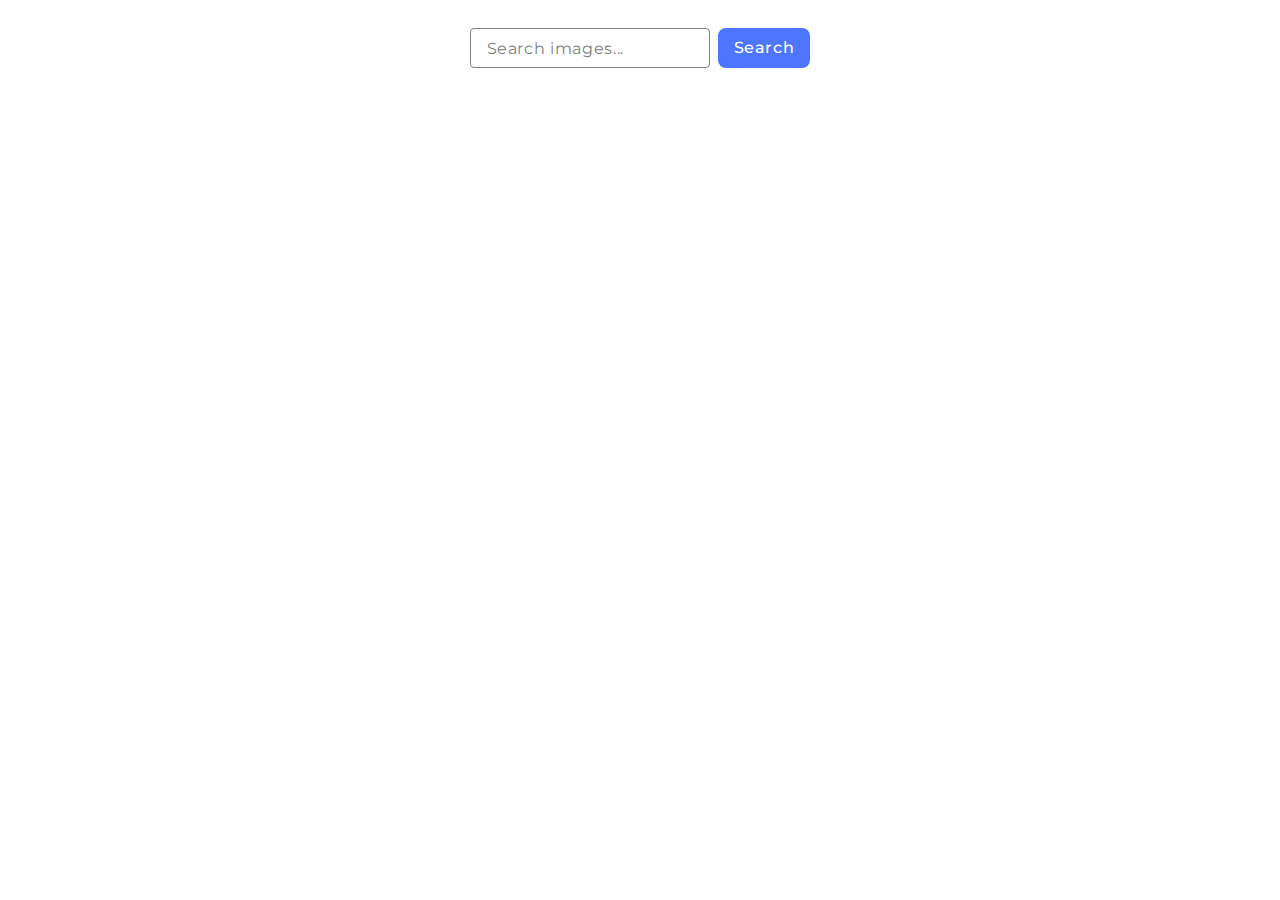
<file: src/index.html>
<!DOCTYPE html>
<html lang="en">

<head>
  <meta charset="UTF-8" />
  <link rel="icon" type="image/svg+xml" href="/favicon.svg" />
  <meta name="viewport" content="width=device-width, initial-scale=1.0" />
  <title>HW11</title>
  <link rel="stylesheet"
    href="https://cdnjs.cloudflare.com/ajax/libs/modern-normalize/3.0.1/modern-normalize.min.css" />
  <link rel="preconnect" href="https://fonts.googleapis.com">
  <link rel="preconnect" href="https://fonts.gstatic.com" crossorigin>
  <link
    href="https://fonts.googleapis.com/css2?family=Asap:wght@500&family=Inter:opsz,wght@14..32,500&family=Montserrat:wght@100..900&family=Poppins:wght@400;500;600;700;800&family=Roboto:wght@100..900&display=swap"
    rel="stylesheet">
  <link rel="stylesheet" href="./css/styles.css" />
</head>

<body>
  <div class="container">
    <form class="form">
      <label>
        <input type="text" name="search-text" placeholder="Search images..." required>
      </label>
      <button type="submit">Search</button>
    </form>
    <div id="loader-top" class="loaders hidden">
      <span class="loader"></span>
    </div>
  </div>
  <ul class="gallery">
  </ul>

  <div class="container">
    <div id="loader-bottom" class="loaders hidden">
      <span class="loader"></span>
    </div>
    <button class="btn-load hidden" type="button">Load more</button>
  </div>

  <script type="module" src="./main.js"></script>
</body>

</html>
</file>
<file: src/css/styles.css>
body {
    background: #fff;
    font-family: "Montserrat", sans-serif;
    color: #434455;
 }

h1,
h2,
h3,
h4,
h5,
h6,
p {
    margin-top: 0;
    margin-bottom: 0;
}

a {
    text-decoration: none;
}

ul,
ol {
    list-style-type: none;
    margin-top: 0;
    margin-bottom: 0;
    padding-left: 0;
}

img {
    display: block;
    max-width: 100%; }
    
input,
textarea,
button {
    font-family: inherit;
    line-height: inherit;   }

.container {
    width: 100%;
    margin: 0 auto;
    padding: 28px;
    display: flex;
    flex-direction: column;
    justify-content: center;
    align-items: center; 
    gap: 32px;

}

input {
    border: 1px solid #808080;
    border-radius: 4px;
    height: 40px;
    outline: transparent;
    padding-left: 16px;
    padding-top: 8px;
    padding-bottom: 8px;  
    font-size: 16px;
    line-height: 1.5;
    letter-spacing: 0.04em;
    color: #2e2f42;
    }

input::placeholder{
    font-family: "Montserrat", sans-serif;
    font-weight: 400;
    font-size: 16px;
    line-height: 1.5;
    letter-spacing: 0.04em;
    color: #808080;
}
input:hover {
    border-color: #000; }

    input:active {
            border: 1px solid #4e75ff; }

button {
    border-radius: 8px;
    padding: 8px 16px;
    background: #4e75ff;
    border: none;
    font-weight: 500; 
    font-size: 16px;
    line-height: 1.5;
    letter-spacing: 0.04em;
    color: #fff;
    cursor: pointer;
}

button:hover {
    background: #6c8cff; }

.form{
    display: flex;
    gap: 8px;
}

.hidden {
    display: none; }

.gallery {
    display: grid;
    grid-template-columns: repeat(auto-fill, minmax(320px, 1fr));
    gap: 24px;
    padding: 24px 0;
}

.gallery-item {
    background-color: #ffffff;
    border-radius: 12px;
    overflow: hidden;
    box-shadow: 0 4px 12px rgba(0, 0, 0, 0.1);
    transition: transform 0.3s ease;
    display: flex;
    flex-direction: column;
}

.gallery-item:hover {
    transform: scale(1.01);
}

.gallery-link {
    display: block;
    overflow: hidden;
}

.gallery-image {
    width: 100%;
    height: 200px;
    object-fit: cover;
    transition: transform 0.3s ease;
}

.gallery-link:hover .gallery-image {
    transform: scale(1.05);
}

.card {
    padding: 16px;
    display: grid;
    grid-template-columns: repeat(2, 1fr);
    gap: 12px;
    background-color: #f5f5f5;
    font-size: 14px;
    color: #2e2f42;
}

.card p {
    margin: 0;
    display: flex;
    flex-direction: column;
    font-weight: 500;
}

.card span {
    font-weight: 600;
    color: #4e75ff;
    font-size: 13px;
}

.loader {
    width: 48px;
    height: 48px;
    border: 2px solid #FFF;
    border-radius: 50%;
    display: inline-block;
    position: relative;
    box-sizing: border-box;
    animation: rotation 1s linear infinite;
}

.loader::after,
.loader::before {
    content: '';
    box-sizing: border-box;
    position: absolute;
    left: 0;
    top: 0;
    background: #FF3D00;
    width: 6px;
    height: 6px;
    border-radius: 50%;
}

.loader::before {
    left: auto;
    top: auto;
    right: 0;
    bottom: 0;
}

@keyframes rotation {
    0% {
        transform: rotate(0deg);
    }

    100% {
        transform: rotate(360deg);
    }}
</file>
